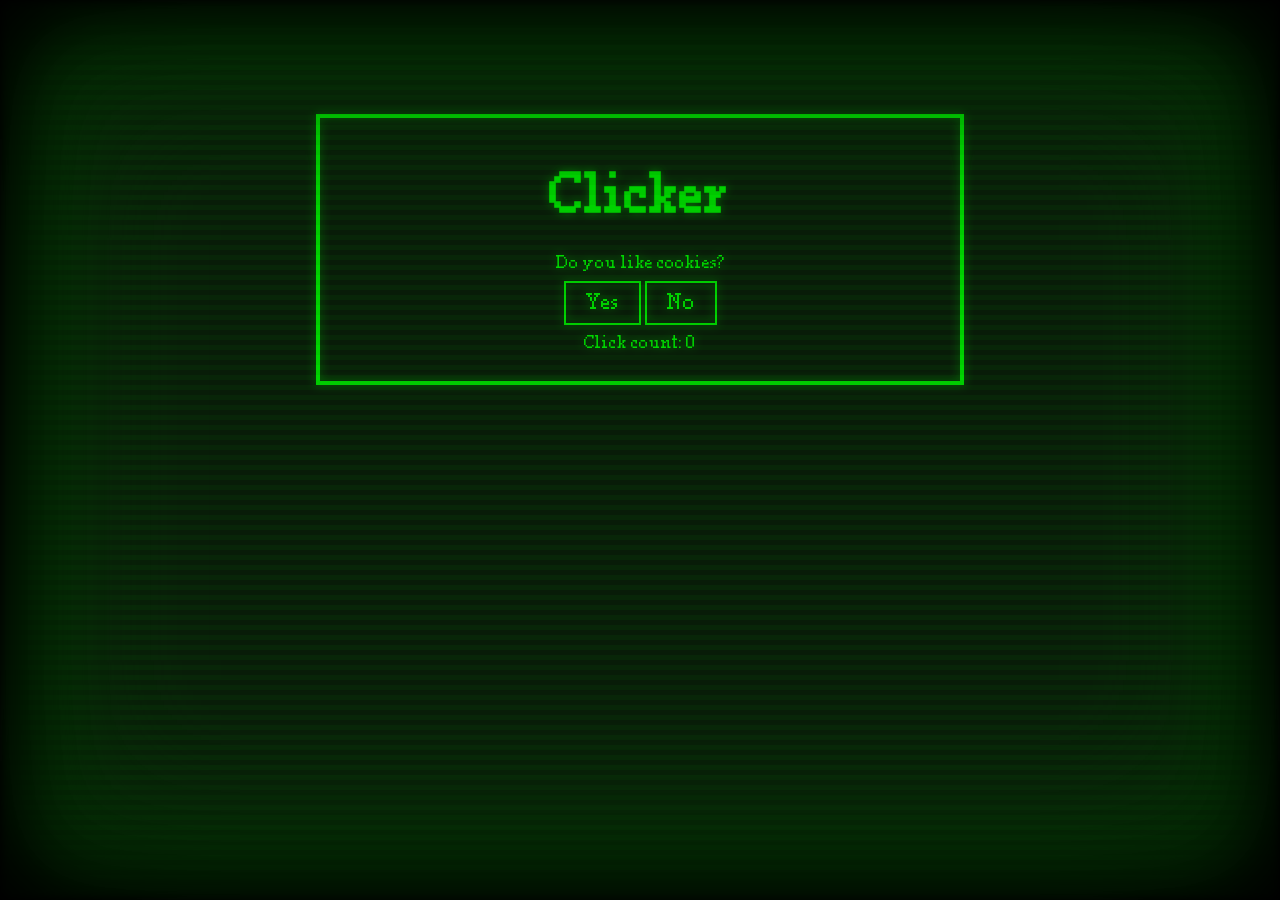
<file: templates/cookie.html>
<!DOCTYPE html>
<html lang="en">
  <head>
    <meta charset="UTF-8" />
    <meta name="viewport" content="width=device-width, initial-scale=1.0" />
    <title>Cicada</title>
    <link rel="stylesheet" href="../static/style.css" />
  </head>
  <body>
    <div class="container">
      <h1>Clicker</h1>
      <p>Do you like cookies?</p>
      <span>
        <button onclick="yes()">Yes</button>
        <button onclick="no()">No</button>
      </span>
      <p id="clickCount">Click count: 0</p>
      <script src="../static/js/cookie_clicker.js"></script>
    </div>
    <div class="terminal"></div>
  </body>
</html>
</file>
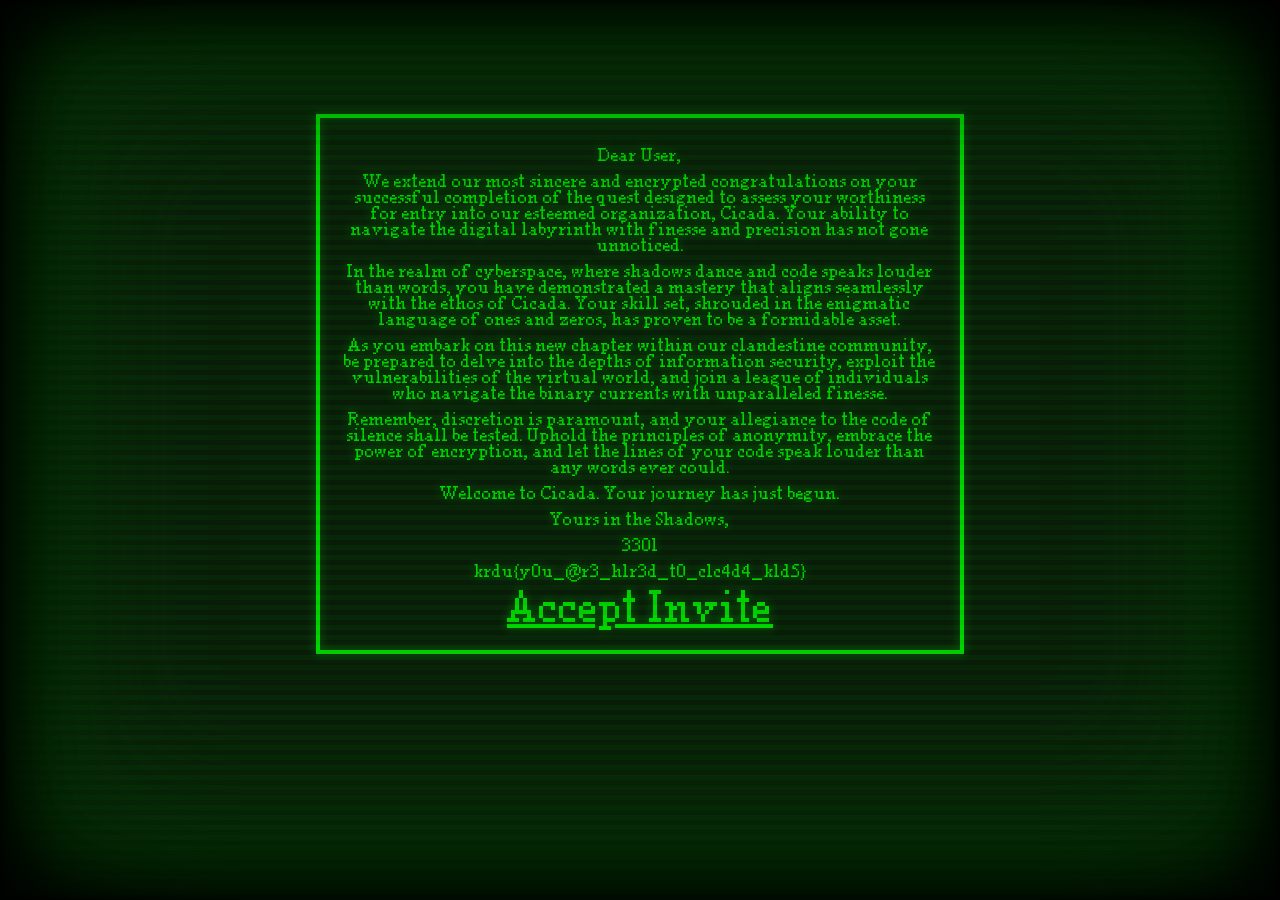
<file: templates/flag.html>
<!DOCTYPE html>
<html lang="en">
  <head>
    <meta charset="UTF-8" />
    <meta name="viewport" content="width=device-width, initial-scale=1.0" />
    <title>Cicada</title>
    <link rel="stylesheet" href="../static/style.css" />
  </head>
  <body>
    <div class="container">
      <p>Dear User,</p>
      <p>
        We extend our most sincere and encrypted congratulations on your
        successful completion of the quest designed to assess your worthiness
        for entry into our esteemed organization, Cicada. Your ability to
        navigate the digital labyrinth with finesse and precision has not gone
        unnoticed.
      </p>
      <p>
        In the realm of cyberspace, where shadows dance and code speaks louder
        than words, you have demonstrated a mastery that aligns seamlessly with
        the ethos of Cicada. Your skill set, shrouded in the enigmatic language
        of ones and zeros, has proven to be a formidable asset.
      </p>
      <p>
        As you embark on this new chapter within our clandestine community, be
        prepared to delve into the depths of information security, exploit the
        vulnerabilities of the virtual world, and join a league of individuals
        who navigate the binary currents with unparalleled finesse.
      </p>
      <p>
        Remember, discretion is paramount, and your allegiance to the code of
        silence shall be tested. Uphold the principles of anonymity, embrace the
        power of encryption, and let the lines of your code speak louder than
        any words ever could.
      </p>
      <p>Welcome to Cicada. Your journey has just begun.</p>
      <p>Yours in the Shadows,</p>
      <p>3301</p>
      <p>krdu{y0u_@r3_h1r3d_t0_c1c4d4_k1d5}</p>
      <a class="invite" href="https://krductf.ru/challenges#Cicada%20Kids-87"
        >Accept Invite</a
      >
    </div>
    <div class="terminal"></div>
  </body>
</html>
</file>
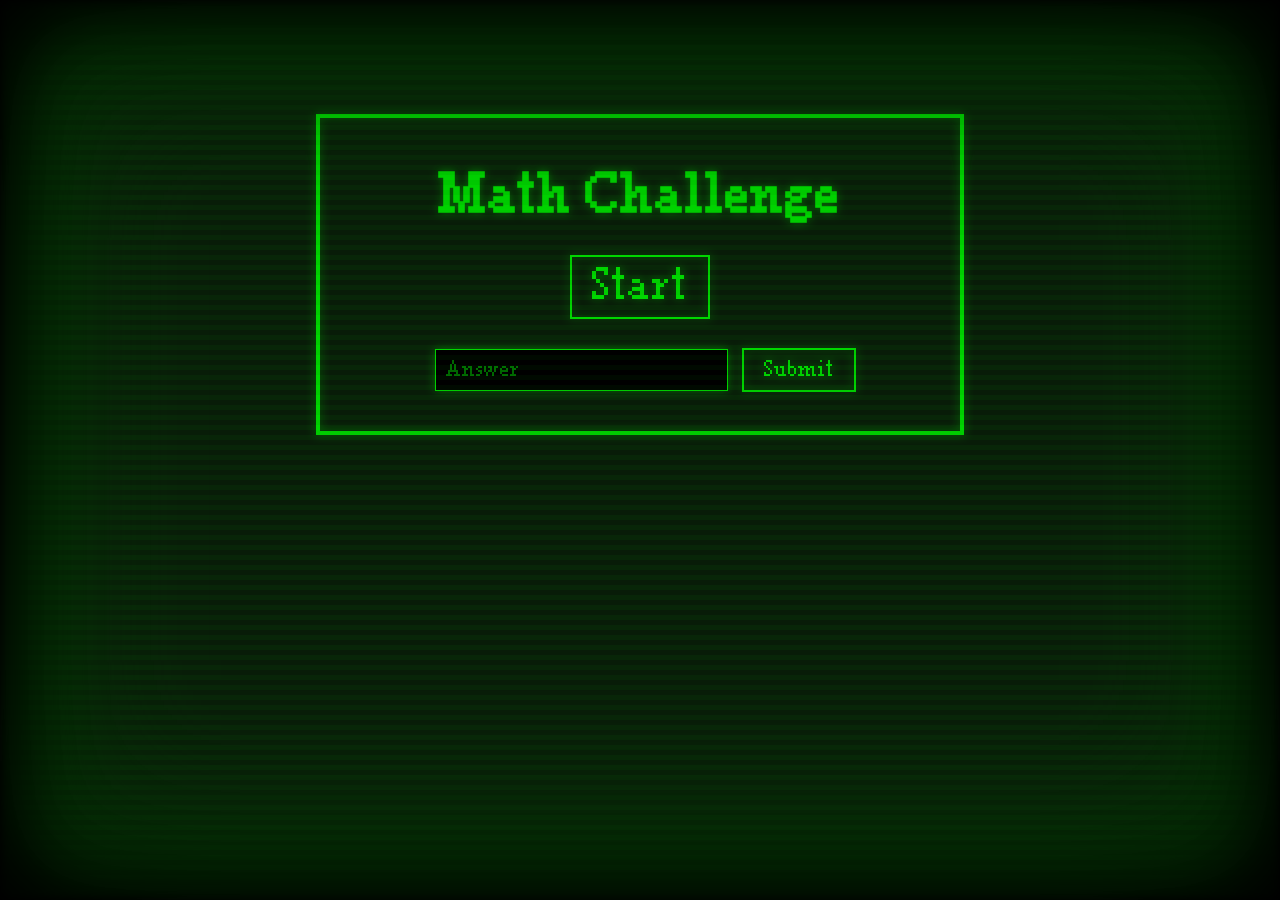
<file: templates/math.html>
<!DOCTYPE html>
<html lang="en">
  <head>
    <meta charset="UTF-8" />
    <meta name="viewport" content="width=device-width, initial-scale=1.0" />
    <title>Cicada</title>
    <link rel="stylesheet" href="../static/style.css" />
  </head>
  <body>
    <div class="container">
      <h1>Math Challenge</h1>
      <button id="start" class="start" onclick="runTests()">Start</button>

      <p id="equation" class="equation"></p>
      <form method="dialog">
        <input type="text" id="userAnswer" placeholder="Answer" required />
        <button onclick="checkAnswer()">Submit</button>
      </form>
      <p id="result"></p>
      <p id="total"></p>
    </div>
    <div class="terminal"></div>

    <script src="../static/js/math_challenge.js"></script>
  </body>
</html>
</file>
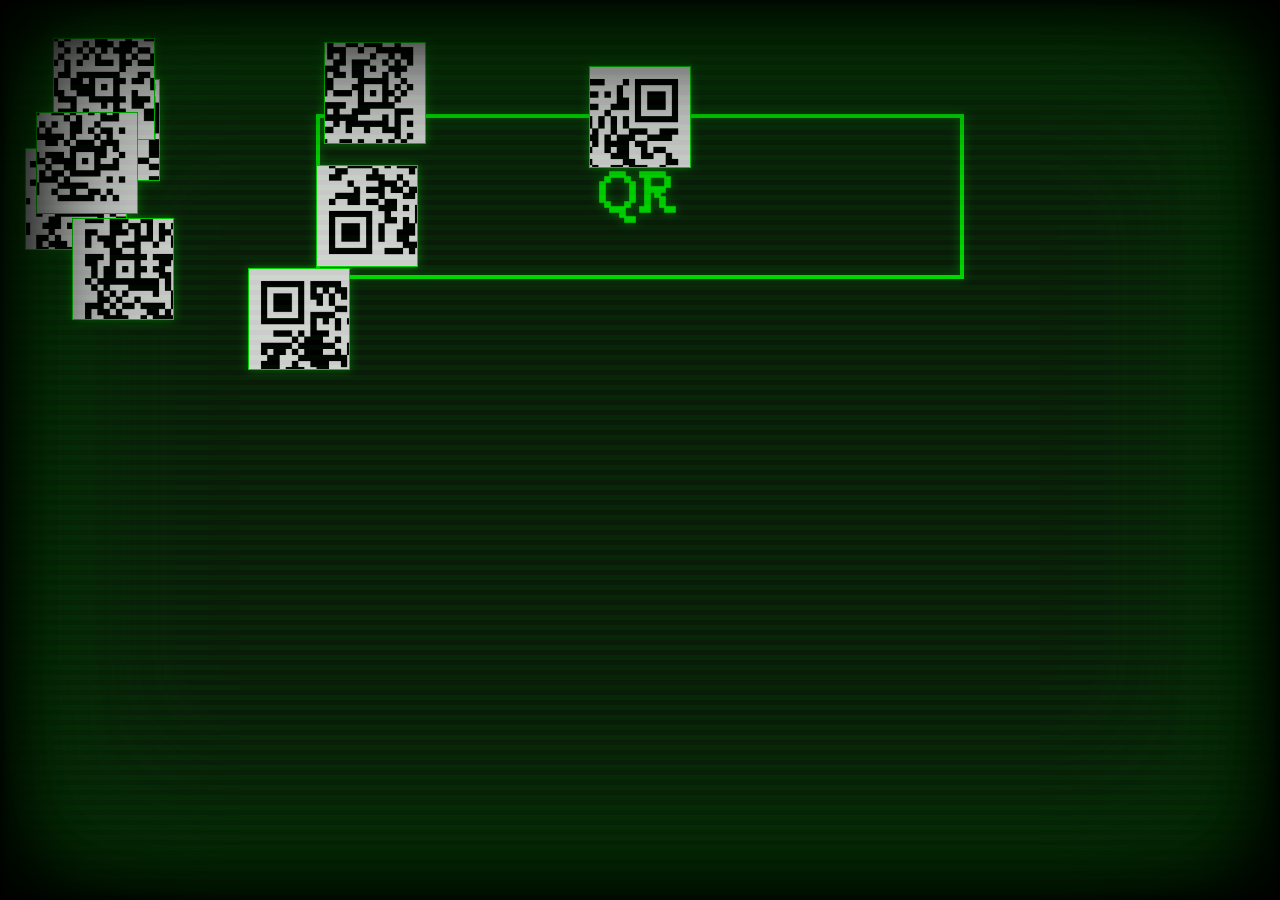
<file: templates/qrcode.html>
<!DOCTYPE html>
<html lang="en">
  <head>
    <meta charset="UTF-8" />
    <meta name="viewport" content="width=device-width, initial-scale=1.0" />
    <title>Cicada</title>
    <link rel="stylesheet" href="../static/style.css" />
  </head>
  <body class="no-overflow">
    <div class="container">
      <h1>QR</h1>
      <script src="../static/js/image_mover.js"></script>
    </div>
    <div class="terminal"></div>
  </body>
</html>
</file>
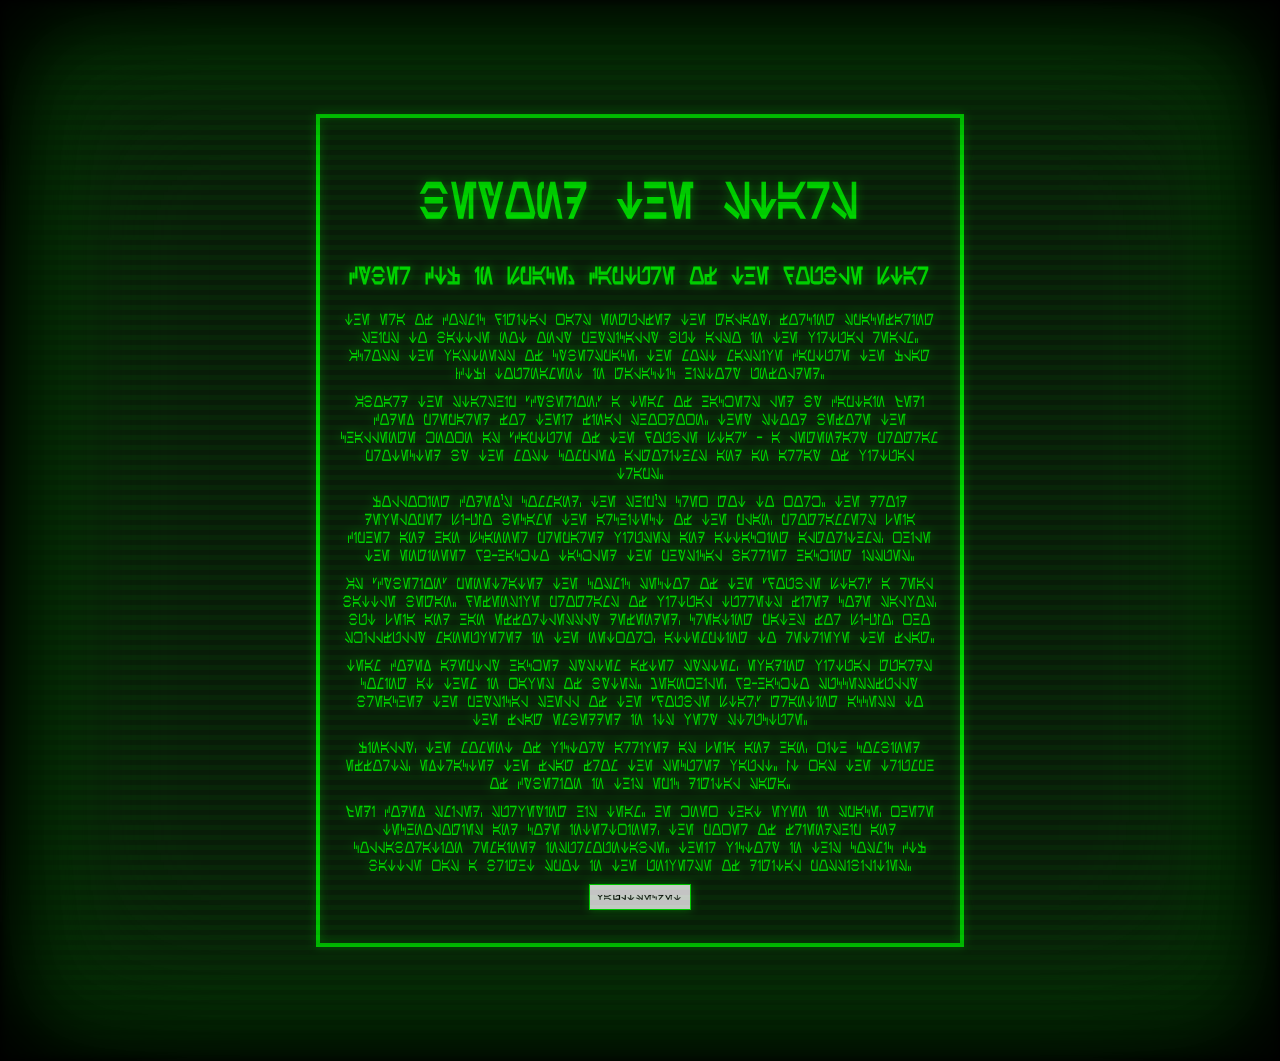
<file: templates/star.html>
<!DOCTYPE html>
<html lang="en">
  <head>
    <meta charset="UTF-8" />
    <meta name="viewport" content="width=device-width, initial-scale=1.0" />
    <title>Cicada</title>
    <link rel="stylesheet" href="../static/style.css" />
  </head>
  <body>
    <div class="container aurebesh">
      <h1>Beyond the stars</h1>
      <h2>Cyber CTF in Space: Capture of the Double Star</h1> 
      <p>The era of Cosmic Digital Wars engulfed the galaxy, forcing spacefaring ships to battle not only physically but also in the virtual realm. Across the vastness of cyberspace, the most massive Capture The Flag (CTF) tournament in galactic history unfolded.</p>
    <p>Aboard the starship "Cyberion," a team of hackers led by Captain Jedi Codex prepared for their final showdown. They stood before the challenge known as "Capture of the Double Star" - a legendary program protected by the most complex algorithms and an array of virtual traps.</p>
    <p>Following Codex's command, the ship's crew got to work. The droid developer Si-PIO became the architect of the plan, programmers Leia Cipher and Han Scanner prepared viruses and attacking algorithms, while the engineer R2-Hackto tackled the physical barrier hacking issues.</p>
    <p>As "Cyberion" penetrated the cosmic sector of the "Double Star," a real battle began. Defensive programs of virtual turrets fired code salvos, but Leia and Han effortlessly defended, creating paths for Si-PIO, who skillfully maneuvered in the network, attempting to retrieve the flag.</p>
    <p>Team Codex adeptly hacked system after system, evading virtual guards coming at them in waves of bytes. Meanwhile, R2-Hackto successfully breached the physical shell of the "Double Star," granting access to the flag embedded in its very structure.</p>
    <p>Finally, the moment of victory arrived as Leia and Han, with combined efforts, extracted the flag from the secured vault. It was the triumph of Cyberion in this epic digital saga.</p>
    <p>Jedi Codex smiled, surveying his team. He knew that even in space, where technologies and code intertwined, the power of friendship and collaboration remained insurmountable. Their victory in this cosmic CTF battle was a bright spot in the universe of digital possibilities.</p>
 <img src="../static/images/message.png" alt="Message"/>
    </div>
        <div class="terminal"></div>

  </body>
</html>
</file>
<file: static/style.css>
@font-face {
  font-family: PixelFont;
  src: url(./pixeltimes.ttf);
}

@font-face {
  font-family: Aurebesh;
  src: url(./AurebeshCondensed.ttf);
}

::selection {
  background-color: var(--main-color-half);
  color: var(--back-color-half);
}

:root {
  --main-color: #00ff00;
  --main-color-half: rgba(0, 255, 0, 0.5);
  --main-color-tr: rgba(0, 50, 0, 0.2);
  --back-color-half: rgba(0, 0, 0, 0.5);
  --back-color-tr: rgba(0, 0, 0, 0.2);
  --glow-effect: drop-shadow(0 0 5px var(--main-color-half));
  --font: "PixelFont", monospace;
  --viniette: inset 0 0 200px #000, inset 0 0 100px #000, inset 0 0 100px #000;
}

body {
  background-color: #0c0c0c;
  color: var(--main-color);
  font-family: var(--font);
  margin: 0;
  padding: 5vw;
  filter: var(--glow-effect);
}

.container {
  max-width: 600px;
  margin: 50px auto;
  padding: 20px;
  background-color: transparent;
  text-align: center;
  border: 4px solid var(--main-color);
}

h1 {
  color: var(--main-color);
  text-align: center;
  font-size: 50px;
}

button {
  background-color: transparent;
  color: var(--main-color);
  font-family: var(--font);
  padding: 10px 20px;
  border: 2px solid var(--main-color);
  cursor: pointer;
  font-size: 20px;
}

input[type="text"] {
  background-color: #000;
  color: var(--main-color);
  font-family: var(--font);
  padding: 10px;
  border: 1px solid var(--main-color);
  margin: 10px;
  font-size: 20px;
}

input::placeholder {
  color: var(--main-color-half);
}

input:focus {
  outline: none !important;
  box-shadow: 0 0 10px var(--main-color-half);
  border: 1px solid var(--main-color);
  transform: translateY(2px);
}

form {
  text-align: center;
  margin-top: 20px;
}

p {
  margin: 10px 0;
}

#result {
  color: var(--main-color);
}

#total {
  color: var(--main-color);
}

/* Animation for button click */
button:hover {
  transform: translateY(2px);
  box-shadow: 0 0 5px var(--main-color-half);
}

button:active {
  transform: translateY(4px);
  box-shadow: 0 0 10px var(--main-color-half);
}

.equation {
  font-size: 50px;
}

#start {
  font-size: 40px;
}

a,
a:active,
a:visited {
  color: var(--main-color);
}

li {
  list-style-type: decimal;
  font-size: 25px;
}

.invite {
  font-size: 40px;
}

.hidden {
  color: transparent;
  background-color: transparent;
  overflow: hidden;
}

.userAnswer {
  width: 10vw;
  max-width: 100px;
}

.aurebesh {
  font-family: "Aurebesh", monospace;
}

audio::-webkit-media-controls-panel {
  background-color: var(--main-color);
}

img {
  width: 100px;
  margin-bottom: 10px;
  border: 1px solid var(--main-color);
}

.moving-image {
  position: absolute;
}

.no-overflow {
  overflow: hidden;
}

@keyframes animatedBackground {
  from {
    background-position: 0 0;
  }
  to {
    background-position: 0 100px;
  }
}

.terminal {
  overflow: hidden;
  content: "";
  position: absolute;
  width: 100%;
  height: 100%;
  top: 0;
  left: 0;
  min-height: 100vh;
  margin: 0;
  pointer-events: none;
  background: linear-gradient(
    to bottom,
    var(--back-color-tr),
    var(--back-color-tr) 50%,
    var(--main-color-tr) 50%,
    var(--main-color-tr)
  );
  background-size: 100% 10px;
  z-index: 1;
  background-repeat: repeat;
  animation: animatedBackground 4s linear infinite;

  -webkit-box-shadow: var(--viniette);

  -moz-box-shadow: var(--viniette);

  box-shadow: var(--viniette);
}
</file>
